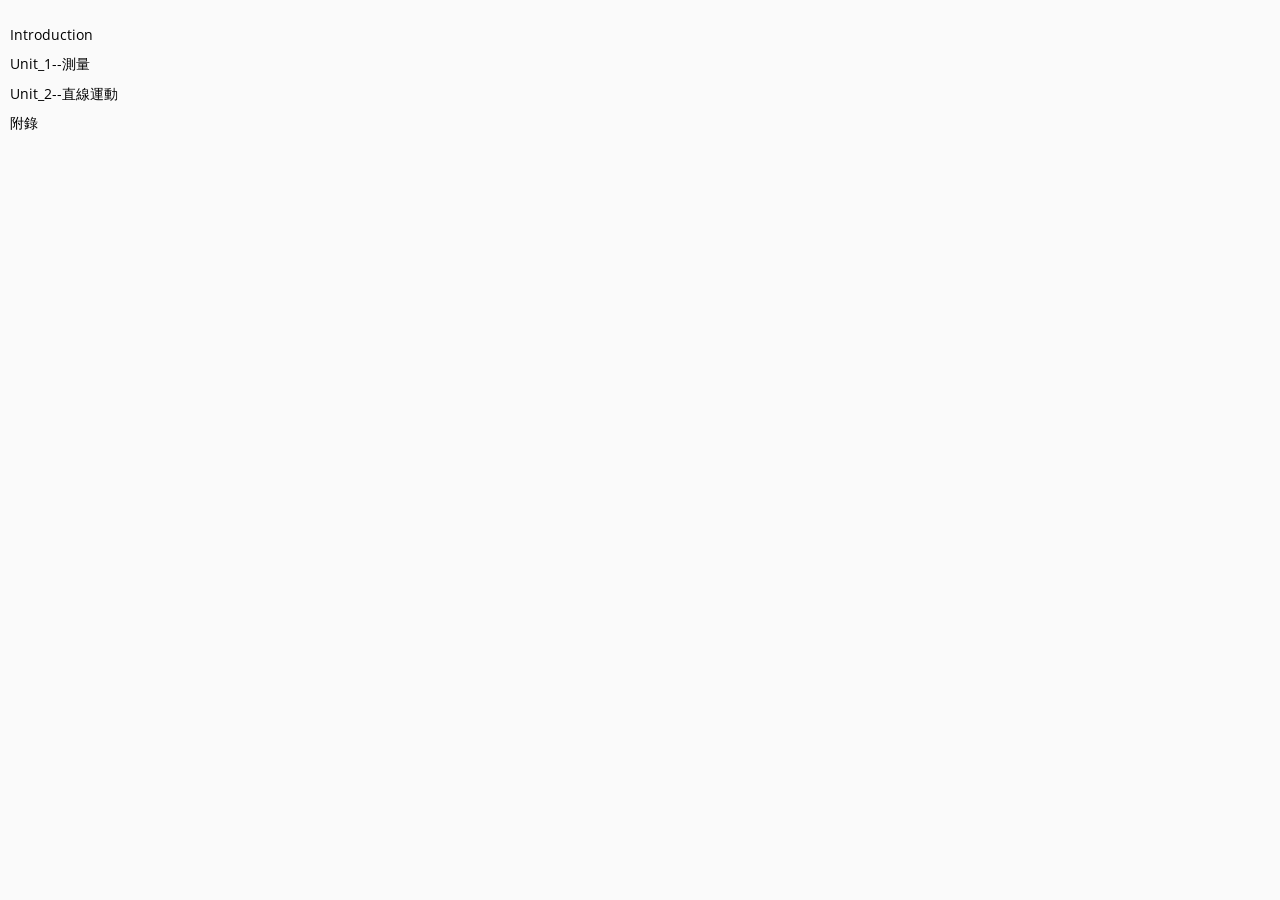
<file: toc.html>
<!DOCTYPE HTML>
<html lang="en" class="light" dir="ltr">
    <head>
        <!-- sidebar iframe generated using mdBook

        This is a frame, and not included directly in the page, to control the total size of the
        book. The TOC contains an entry for each page, so if each page includes a copy of the TOC,
        the total size of the page becomes O(n**2).

        The frame is only used as a fallback when JS is turned off. When it's on, the sidebar is
        instead added to the main page by `toc.js` instead. The JavaScript mode is better
        because, when running in a `file:///` URL, the iframed page would not be Same-Origin as
        the rest of the page, so the sidebar and the main page theme would fall out of sync.
        -->
        <meta charset="UTF-8">
        <meta name="robots" content="noindex">
        <!-- Custom HTML head -->
        <meta name="viewport" content="width=device-width, initial-scale=1">
        <meta name="theme-color" content="#ffffff">
        <link rel="stylesheet" href="css/variables.css">
        <link rel="stylesheet" href="css/general.css">
        <link rel="stylesheet" href="css/chrome.css">
        <link rel="stylesheet" href="css/print.css" media="print">
        <!-- Fonts -->
        <link rel="stylesheet" href="FontAwesome/css/font-awesome.css">
        <link rel="stylesheet" href="fonts/fonts.css">
        <!-- Custom theme stylesheets -->
        <link rel="stylesheet" href="theme/book.css">
    </head>
    <body class="sidebar-iframe-inner">
        <ol class="chapter"><li class="chapter-item expanded affix "><a href="Introduction.html" target="_parent">Introduction</a></li><li class="chapter-item expanded affix "><a href="Unit1.html" target="_parent">Unit_1--測量</a></li><li class="chapter-item expanded affix "><a href="Unit2.html" target="_parent">Unit_2--直線運動</a></li><li class="chapter-item expanded affix "><a href="Addendum.html" target="_parent">附錄</a></li></ol>
    </body>
</html>
</file>
<file: css/variables.css>
/* Globals */

:root {
    --sidebar-width: 300px;
    --sidebar-resize-indicator-width: 8px;
    --sidebar-resize-indicator-space: 2px;
    --page-padding: 15px;
    --content-max-width: 750px;
    --menu-bar-height: 50px;
    --mono-font: "Source Code Pro", Consolas, "Ubuntu Mono", Menlo, "DejaVu Sans Mono", monospace, monospace;
    --code-font-size: 0.875em; /* please adjust the ace font size accordingly in editor.js */
}

/* Themes */

.ayu {
    --bg: hsl(210, 25%, 8%);
    --fg: #c5c5c5;

    --sidebar-bg: #14191f;
    --sidebar-fg: #c8c9db;
    --sidebar-non-existant: #5c6773;
    --sidebar-active: #ffb454;
    --sidebar-spacer: #2d334f;

    --scrollbar: var(--sidebar-fg);

    --icons: #737480;
    --icons-hover: #b7b9cc;

    --links: #0096cf;

    --inline-code-color: #ffb454;

    --theme-popup-bg: #14191f;
    --theme-popup-border: #5c6773;
    --theme-hover: #191f26;

    --quote-bg: hsl(226, 15%, 17%);
    --quote-border: hsl(226, 15%, 22%);

    --warning-border: #ff8e00;

    --table-border-color: hsl(210, 25%, 13%);
    --table-header-bg: hsl(210, 25%, 28%);
    --table-alternate-bg: hsl(210, 25%, 11%);

    --searchbar-border-color: #848484;
    --searchbar-bg: #424242;
    --searchbar-fg: #fff;
    --searchbar-shadow-color: #d4c89f;
    --searchresults-header-fg: #666;
    --searchresults-border-color: #888;
    --searchresults-li-bg: #252932;
    --search-mark-bg: #e3b171;

    --color-scheme: dark;

    /* Same as `--icons` */
    --copy-button-filter: invert(45%) sepia(6%) saturate(621%) hue-rotate(198deg) brightness(99%) contrast(85%);
    /* Same as `--sidebar-active` */
    --copy-button-filter-hover: invert(68%) sepia(55%) saturate(531%) hue-rotate(341deg) brightness(104%) contrast(101%);

    --footnote-highlight: #2668a6;
}

.coal {
    --bg: hsl(200, 7%, 8%);
    --fg: #98a3ad;

    --sidebar-bg: #292c2f;
    --sidebar-fg: #a1adb8;
    --sidebar-non-existant: #505254;
    --sidebar-active: #3473ad;
    --sidebar-spacer: #393939;

    --scrollbar: var(--sidebar-fg);

    --icons: #43484d;
    --icons-hover: #b3c0cc;

    --links: #2b79a2;

    --inline-code-color: #c5c8c6;

    --theme-popup-bg: #141617;
    --theme-popup-border: #43484d;
    --theme-hover: #1f2124;

    --quote-bg: hsl(234, 21%, 18%);
    --quote-border: hsl(234, 21%, 23%);

    --warning-border: #ff8e00;

    --table-border-color: hsl(200, 7%, 13%);
    --table-header-bg: hsl(200, 7%, 28%);
    --table-alternate-bg: hsl(200, 7%, 11%);

    --searchbar-border-color: #aaa;
    --searchbar-bg: #b7b7b7;
    --searchbar-fg: #000;
    --searchbar-shadow-color: #aaa;
    --searchresults-header-fg: #666;
    --searchresults-border-color: #98a3ad;
    --searchresults-li-bg: #2b2b2f;
    --search-mark-bg: #355c7d;

    --color-scheme: dark;

    /* Same as `--icons` */
    --copy-button-filter: invert(26%) sepia(8%) saturate(575%) hue-rotate(169deg) brightness(87%) contrast(82%);
    /* Same as `--sidebar-active` */
    --copy-button-filter-hover: invert(36%) sepia(70%) saturate(503%) hue-rotate(167deg) brightness(98%) contrast(89%);

    --footnote-highlight: #4079ae;
}

.light, html:not(.js) {
    --bg: hsl(0, 0%, 100%);
    --fg: hsl(0, 0%, 0%);

    --sidebar-bg: #fafafa;
    --sidebar-fg: hsl(0, 0%, 0%);
    --sidebar-non-existant: #aaaaaa;
    --sidebar-active: #1f1fff;
    --sidebar-spacer: #f4f4f4;

    --scrollbar: #8F8F8F;

    --icons: #747474;
    --icons-hover: #000000;

    --links: #20609f;

    --inline-code-color: #301900;

    --theme-popup-bg: #fafafa;
    --theme-popup-border: #cccccc;
    --theme-hover: #e6e6e6;

    --quote-bg: hsl(197, 37%, 96%);
    --quote-border: hsl(197, 37%, 91%);

    --warning-border: #ff8e00;

    --table-border-color: hsl(0, 0%, 95%);
    --table-header-bg: hsl(0, 0%, 80%);
    --table-alternate-bg: hsl(0, 0%, 97%);

    --searchbar-border-color: #aaa;
    --searchbar-bg: #fafafa;
    --searchbar-fg: #000;
    --searchbar-shadow-color: #aaa;
    --searchresults-header-fg: #666;
    --searchresults-border-color: #888;
    --searchresults-li-bg: #e4f2fe;
    --search-mark-bg: #a2cff5;

    --color-scheme: light;

    /* Same as `--icons` */
    --copy-button-filter: invert(45.49%);
    /* Same as `--sidebar-active` */
    --copy-button-filter-hover: invert(14%) sepia(93%) saturate(4250%) hue-rotate(243deg) brightness(99%) contrast(130%);

    --footnote-highlight: #7e7eff;
}

.navy {
    --bg: hsl(226, 23%, 11%);
    --fg: #bcbdd0;

    --sidebar-bg: #282d3f;
    --sidebar-fg: #c8c9db;
    --sidebar-non-existant: #505274;
    --sidebar-active: #2b79a2;
    --sidebar-spacer: #2d334f;

    --scrollbar: var(--sidebar-fg);

    --icons: #737480;
    --icons-hover: #b7b9cc;

    --links: #2b79a2;

    --inline-code-color: #c5c8c6;

    --theme-popup-bg: #161923;
    --theme-popup-border: #737480;
    --theme-hover: #282e40;

    --quote-bg: hsl(226, 15%, 17%);
    --quote-border: hsl(226, 15%, 22%);

    --warning-border: #ff8e00;

    --table-border-color: hsl(226, 23%, 16%);
    --table-header-bg: hsl(226, 23%, 31%);
    --table-alternate-bg: hsl(226, 23%, 14%);

    --searchbar-border-color: #aaa;
    --searchbar-bg: #aeaec6;
    --searchbar-fg: #000;
    --searchbar-shadow-color: #aaa;
    --searchresults-header-fg: #5f5f71;
    --searchresults-border-color: #5c5c68;
    --searchresults-li-bg: #242430;
    --search-mark-bg: #a2cff5;

    --color-scheme: dark;

    /* Same as `--icons` */
    --copy-button-filter: invert(51%) sepia(10%) saturate(393%) hue-rotate(198deg) brightness(86%) contrast(87%);
    /* Same as `--sidebar-active` */
    --copy-button-filter-hover: invert(46%) sepia(20%) saturate(1537%) hue-rotate(156deg) brightness(85%) contrast(90%);

    --footnote-highlight: #4079ae;
}

.rust {
    --bg: hsl(60, 9%, 87%);
    --fg: #262625;

    --sidebar-bg: #3b2e2a;
    --sidebar-fg: #c8c9db;
    --sidebar-non-existant: #505254;
    --sidebar-active: #e69f67;
    --sidebar-spacer: #45373a;

    --scrollbar: var(--sidebar-fg);

    --icons: #737480;
    --icons-hover: #262625;

    --links: #2b79a2;

    --inline-code-color: #6e6b5e;

    --theme-popup-bg: #e1e1db;
    --theme-popup-border: #b38f6b;
    --theme-hover: #99908a;

    --quote-bg: hsl(60, 5%, 75%);
    --quote-border: hsl(60, 5%, 70%);

    --warning-border: #ff8e00;

    --table-border-color: hsl(60, 9%, 82%);
    --table-header-bg: #b3a497;
    --table-alternate-bg: hsl(60, 9%, 84%);

    --searchbar-border-color: #aaa;
    --searchbar-bg: #fafafa;
    --searchbar-fg: #000;
    --searchbar-shadow-color: #aaa;
    --searchresults-header-fg: #666;
    --searchresults-border-color: #888;
    --searchresults-li-bg: #dec2a2;
    --search-mark-bg: #e69f67;

    /* Same as `--icons` */
    --copy-button-filter: invert(51%) sepia(10%) saturate(393%) hue-rotate(198deg) brightness(86%) contrast(87%);
    /* Same as `--sidebar-active` */
    --copy-button-filter-hover: invert(77%) sepia(16%) saturate(1798%) hue-rotate(328deg) brightness(98%) contrast(83%);

    --footnote-highlight: #d3a17a;
}

@media (prefers-color-scheme: dark) {
    html:not(.js) {
        --bg: hsl(200, 7%, 8%);
        --fg: #98a3ad;

        --sidebar-bg: #292c2f;
        --sidebar-fg: #a1adb8;
        --sidebar-non-existant: #505254;
        --sidebar-active: #3473ad;
        --sidebar-spacer: #393939;

        --scrollbar: var(--sidebar-fg);

        --icons: #43484d;
        --icons-hover: #b3c0cc;

        --links: #2b79a2;

        --inline-code-color: #c5c8c6;

        --theme-popup-bg: #141617;
        --theme-popup-border: #43484d;
        --theme-hover: #1f2124;

        --quote-bg: hsl(234, 21%, 18%);
        --quote-border: hsl(234, 21%, 23%);

        --warning-border: #ff8e00;

        --table-border-color: hsl(200, 7%, 13%);
        --table-header-bg: hsl(200, 7%, 28%);
        --table-alternate-bg: hsl(200, 7%, 11%);

        --searchbar-border-color: #aaa;
        --searchbar-bg: #b7b7b7;
        --searchbar-fg: #000;
        --searchbar-shadow-color: #aaa;
        --searchresults-header-fg: #666;
        --searchresults-border-color: #98a3ad;
        --searchresults-li-bg: #2b2b2f;
        --search-mark-bg: #355c7d;

        --color-scheme: dark;

        /* Same as `--icons` */
        --copy-button-filter: invert(26%) sepia(8%) saturate(575%) hue-rotate(169deg) brightness(87%) contrast(82%);
        /* Same as `--sidebar-active` */
        --copy-button-filter-hover: invert(36%) sepia(70%) saturate(503%) hue-rotate(167deg) brightness(98%) contrast(89%);
    }
}
</file>
<file: css/general.css>
/* Base styles and content styles */

:root {
    /* Browser default font-size is 16px, this way 1 rem = 10px */
    font-size: 62.5%;
    color-scheme: var(--color-scheme);
}

html {
    font-family: "Open Sans", sans-serif;
    color: var(--fg);
    background-color: var(--bg);
    text-size-adjust: none;
    -webkit-text-size-adjust: none;
}

body {
    margin: 0;
    font-size: 1.6rem;
    overflow-x: hidden;
}

code {
    font-family: var(--mono-font) !important;
    font-size: var(--code-font-size);
    direction: ltr !important;
}

/* make long words/inline code not x overflow */
main {
    overflow-wrap: break-word;
}

/* make wide tables scroll if they overflow */
.table-wrapper {
    overflow-x: auto;
}

/* Don't change font size in headers. */
h1 code, h2 code, h3 code, h4 code, h5 code, h6 code {
    font-size: unset;
}

.left { float: left; }
.right { float: right; }
.boring { opacity: 0.6; }
.hide-boring .boring { display: none; }
.hidden { display: none !important; }

h2, h3 { margin-block-start: 2.5em; }
h4, h5 { margin-block-start: 2em; }

.header + .header h3,
.header + .header h4,
.header + .header h5 {
    margin-block-start: 1em;
}

h1:target::before,
h2:target::before,
h3:target::before,
h4:target::before,
h5:target::before,
h6:target::before {
    display: inline-block;
    content: "»";
    margin-inline-start: -30px;
    width: 30px;
}

/* This is broken on Safari as of version 14, but is fixed
   in Safari Technology Preview 117 which I think will be Safari 14.2.
   https://bugs.webkit.org/show_bug.cgi?id=218076
*/
:target {
    /* Safari does not support logical properties */
    scroll-margin-top: calc(var(--menu-bar-height) + 0.5em);
}

.page {
    outline: 0;
    padding: 0 var(--page-padding);
    margin-block-start: calc(0px - var(--menu-bar-height)); /* Compensate for the #menu-bar-hover-placeholder */
}
.page-wrapper {
    box-sizing: border-box;
    background-color: var(--bg);
}
.no-js .page-wrapper,
.js:not(.sidebar-resizing) .page-wrapper {
    transition: margin-left 0.3s ease, transform 0.3s ease; /* Animation: slide away */
}
[dir=rtl] .js:not(.sidebar-resizing) .page-wrapper {
    transition: margin-right 0.3s ease, transform 0.3s ease; /* Animation: slide away */
}

.content {
    overflow-y: auto;
    padding: 0 5px 50px 5px;
}
.content main {
    margin-inline-start: auto;
    margin-inline-end: auto;
    max-width: var(--content-max-width);
}
.content p { line-height: 1.45em; }
.content ol { line-height: 1.45em; }
.content ul { line-height: 1.45em; }
.content a { text-decoration: none; }
.content a:hover { text-decoration: underline; }
.content img, .content video { max-width: 100%; }
.content .header:link,
.content .header:visited {
    color: var(--fg);
}
.content .header:link,
.content .header:visited:hover {
    text-decoration: none;
}

table {
    margin: 0 auto;
    border-collapse: collapse;
}
table td {
    padding: 3px 20px;
    border: 1px var(--table-border-color) solid;
}
table thead {
    background: var(--table-header-bg);
}
table thead td {
    font-weight: 700;
    border: none;
}
table thead th {
    padding: 3px 20px;
}
table thead tr {
    border: 1px var(--table-header-bg) solid;
}
/* Alternate background colors for rows */
table tbody tr:nth-child(2n) {
    background: var(--table-alternate-bg);
}


blockquote {
    margin: 20px 0;
    padding: 0 20px;
    color: var(--fg);
    background-color: var(--quote-bg);
    border-block-start: .1em solid var(--quote-border);
    border-block-end: .1em solid var(--quote-border);
}

.warning {
    margin: 20px;
    padding: 0 20px;
    border-inline-start: 2px solid var(--warning-border);
}

.warning:before {
    position: absolute;
    width: 3rem;
    height: 3rem;
    margin-inline-start: calc(-1.5rem - 21px);
    content: "ⓘ";
    text-align: center;
    background-color: var(--bg);
    color: var(--warning-border);
    font-weight: bold;
    font-size: 2rem;
}

blockquote .warning:before {
    background-color: var(--quote-bg);
}

kbd {
    background-color: var(--table-border-color);
    border-radius: 4px;
    border: solid 1px var(--theme-popup-border);
    box-shadow: inset 0 -1px 0 var(--theme-hover);
    display: inline-block;
    font-size: var(--code-font-size);
    font-family: var(--mono-font);
    line-height: 10px;
    padding: 4px 5px;
    vertical-align: middle;
}

sup {
    /* Set the line-height for superscript and footnote references so that there
       isn't an awkward space appearing above lines that contain the footnote.

       See https://github.com/rust-lang/mdBook/pull/2443#discussion_r1813773583
       for an explanation.
    */
    line-height: 0;
}

.footnote-definition {
    font-size: 0.9em;
}
/* The default spacing for a list is a little too large. */
.footnote-definition ul,
.footnote-definition ol {
    padding-left: 20px;
}
.footnote-definition > li {
    /* Required to position the ::before target */
    position: relative;
}
.footnote-definition > li:target {
    scroll-margin-top: 50vh;
}
.footnote-reference:target {
    scroll-margin-top: 50vh;
}
/* Draws a border around the footnote (including the marker) when it is selected.
   TODO: If there are multiple linkbacks, highlight which one you just came
   from so you know which one to click.
*/
.footnote-definition > li:target::before {
    border: 2px solid var(--footnote-highlight);
    border-radius: 6px;
    position: absolute;
    top: -8px;
    right: -8px;
    bottom: -8px;
    left: -32px;
    pointer-events: none;
    content: "";
}
/* Pulses the footnote reference so you can quickly see where you left off reading.
   This could use some improvement.
*/
@media not (prefers-reduced-motion) {
    .footnote-reference:target  {
        animation: fn-highlight 0.8s;
        border-radius: 2px;
    }

    @keyframes fn-highlight {
        from {
            background-color: var(--footnote-highlight);
        }
    }
}

.tooltiptext {
    position: absolute;
    visibility: hidden;
    color: #fff;
    background-color: #333;
    transform: translateX(-50%); /* Center by moving tooltip 50% of its width left */
    left: -8px; /* Half of the width of the icon */
    top: -35px;
    font-size: 0.8em;
    text-align: center;
    border-radius: 6px;
    padding: 5px 8px;
    margin: 5px;
    z-index: 1000;
}
.tooltipped .tooltiptext {
    visibility: visible;
}

.chapter li.part-title {
    color: var(--sidebar-fg);
    margin: 5px 0px;
    font-weight: bold;
}

.result-no-output {
    font-style: italic;
}
</file>
<file: css/chrome.css>
/* CSS for UI elements (a.k.a. chrome) */

html {
    scrollbar-color: var(--scrollbar) var(--bg);
}
#searchresults a,
.content a:link,
a:visited,
a > .hljs {
    color: var(--links);
}

/*
    body-container is necessary because mobile browsers don't seem to like
    overflow-x on the body tag when there is a <meta name="viewport"> tag.
*/
#body-container {
    /*
        This is used when the sidebar pushes the body content off the side of
        the screen on small screens. Without it, dragging on mobile Safari
        will want to reposition the viewport in a weird way.
    */
    overflow-x: clip;
}

/* Menu Bar */

#menu-bar,
#menu-bar-hover-placeholder {
    z-index: 101;
    margin: auto calc(0px - var(--page-padding));
}
#menu-bar {
    position: relative;
    display: flex;
    flex-wrap: wrap;
    background-color: var(--bg);
    border-block-end-color: var(--bg);
    border-block-end-width: 1px;
    border-block-end-style: solid;
}
#menu-bar.sticky,
#menu-bar-hover-placeholder:hover + #menu-bar,
#menu-bar:hover,
html.sidebar-visible #menu-bar {
    position: -webkit-sticky;
    position: sticky;
    top: 0 !important;
}
#menu-bar-hover-placeholder {
    position: sticky;
    position: -webkit-sticky;
    top: 0;
    height: var(--menu-bar-height);
}
#menu-bar.bordered {
    border-block-end-color: var(--table-border-color);
}
#menu-bar i, #menu-bar .icon-button {
    position: relative;
    padding: 0 8px;
    z-index: 10;
    line-height: var(--menu-bar-height);
    cursor: pointer;
    transition: color 0.5s;
}
@media only screen and (max-width: 420px) {
    #menu-bar i, #menu-bar .icon-button {
        padding: 0 5px;
    }
}

.icon-button {
    border: none;
    background: none;
    padding: 0;
    color: inherit;
}
.icon-button i {
    margin: 0;
}

.right-buttons {
    margin: 0 15px;
}
.right-buttons a {
    text-decoration: none;
}

.left-buttons {
    display: flex;
    margin: 0 5px;
}
html:not(.js) .left-buttons button {
    display: none;
}

.menu-title {
    display: inline-block;
    font-weight: 200;
    font-size: 2.4rem;
    line-height: var(--menu-bar-height);
    text-align: center;
    margin: 0;
    flex: 1;
    white-space: nowrap;
    overflow: hidden;
    text-overflow: ellipsis;
}
.menu-title {
    cursor: pointer;
}

.menu-bar,
.menu-bar:visited,
.nav-chapters,
.nav-chapters:visited,
.mobile-nav-chapters,
.mobile-nav-chapters:visited,
.menu-bar .icon-button,
.menu-bar a i {
    color: var(--icons);
}

.menu-bar i:hover,
.menu-bar .icon-button:hover,
.nav-chapters:hover,
.mobile-nav-chapters i:hover {
    color: var(--icons-hover);
}

/* Nav Icons */

.nav-chapters {
    font-size: 2.5em;
    text-align: center;
    text-decoration: none;

    position: fixed;
    top: 0;
    bottom: 0;
    margin: 0;
    max-width: 150px;
    min-width: 90px;

    display: flex;
    justify-content: center;
    align-content: center;
    flex-direction: column;

    transition: color 0.5s, background-color 0.5s;
}

.nav-chapters:hover {
    text-decoration: none;
    background-color: var(--theme-hover);
    transition: background-color 0.15s, color 0.15s;
}

.nav-wrapper {
    margin-block-start: 50px;
    display: none;
}

.mobile-nav-chapters {
    font-size: 2.5em;
    text-align: center;
    text-decoration: none;
    width: 90px;
    border-radius: 5px;
    background-color: var(--sidebar-bg);
}

/* Only Firefox supports flow-relative values */
.previous { float: left; }
[dir=rtl] .previous { float: right; }

/* Only Firefox supports flow-relative values */
.next {
    float: right;
    right: var(--page-padding);
}
[dir=rtl] .next {
    float: left;
    right: unset;
    left: var(--page-padding);
}

/* Use the correct buttons for RTL layouts*/
[dir=rtl] .previous i.fa-angle-left:before {content:"\f105";}
[dir=rtl] .next i.fa-angle-right:before { content:"\f104"; }

@media only screen and (max-width: 1080px) {
    .nav-wide-wrapper { display: none; }
    .nav-wrapper { display: block; }
}

/* sidebar-visible */
@media only screen and (max-width: 1380px) {
    #sidebar-toggle-anchor:checked ~ .page-wrapper .nav-wide-wrapper { display: none; }
    #sidebar-toggle-anchor:checked ~ .page-wrapper .nav-wrapper { display: block; }
}

/* Inline code */

:not(pre) > .hljs {
    display: inline;
    padding: 0.1em 0.3em;
    border-radius: 3px;
}

:not(pre):not(a) > .hljs {
    color: var(--inline-code-color);
    overflow-x: initial;
}

a:hover > .hljs {
    text-decoration: underline;
}

pre {
    position: relative;
}
pre > .buttons {
    position: absolute;
    z-index: 100;
    right: 0px;
    top: 2px;
    margin: 0px;
    padding: 2px 0px;

    color: var(--sidebar-fg);
    cursor: pointer;
    visibility: hidden;
    opacity: 0;
    transition: visibility 0.1s linear, opacity 0.1s linear;
}
pre:hover > .buttons {
    visibility: visible;
    opacity: 1
}
pre > .buttons :hover {
    color: var(--sidebar-active);
    border-color: var(--icons-hover);
    background-color: var(--theme-hover);
}
pre > .buttons i {
    margin-inline-start: 8px;
}
pre > .buttons button {
    cursor: inherit;
    margin: 0px 5px;
    padding: 4px 4px 3px 5px;
    font-size: 23px;

    border-style: solid;
    border-width: 1px;
    border-radius: 4px;
    border-color: var(--icons);
    background-color: var(--theme-popup-bg);
    transition: 100ms;
    transition-property: color,border-color,background-color;
    color: var(--icons);
}

pre > .buttons button.clip-button {
    padding: 2px 4px 0px 6px;
}
pre > .buttons button.clip-button::before {
    /* clipboard image from octicons (https://github.com/primer/octicons/tree/v2.0.0) MIT license
     */
    content: url('data:image/svg+xml,<svg width="21" height="20" viewBox="0 0 24 25" \
xmlns="http://www.w3.org/2000/svg" aria-label="Copy to clipboard">\
<path d="M18 20h2v3c0 1-1 2-2 2H2c-.998 0-2-1-2-2V5c0-.911.755-1.667 1.667-1.667h5A3.323 3.323 0 \
0110 0a3.323 3.323 0 013.333 3.333h5C19.245 3.333 20 4.09 20 5v8.333h-2V9H2v14h16v-3zM3 \
7h14c0-.911-.793-1.667-1.75-1.667H13.5c-.957 0-1.75-.755-1.75-1.666C11.75 2.755 10.957 2 10 \
2s-1.75.755-1.75 1.667c0 .911-.793 1.666-1.75 1.666H4.75C3.793 5.333 3 6.09 3 7z"/>\
<path d="M4 19h6v2H4zM12 11H4v2h8zM4 17h4v-2H4zM15 15v-3l-4.5 4.5L15 21v-3l8.027-.032L23 15z"/>\
</svg>');
    filter: var(--copy-button-filter);
}
pre > .buttons button.clip-button:hover::before {
    filter: var(--copy-button-filter-hover);
}

@media (pointer: coarse) {
    pre > .buttons button {
        /* On mobile, make it easier to tap buttons. */
        padding: 0.3rem 1rem;
    }

    .sidebar-resize-indicator {
        /* Hide resize indicator on devices with limited accuracy */
        display: none;
    }
}
pre > code {
    display: block;
    padding: 1rem;
}

/* FIXME: ACE editors overlap their buttons because ACE does absolute
   positioning within the code block which breaks padding. The only solution I
   can think of is to move the padding to the outer pre tag (or insert a div
   wrapper), but that would require fixing a whole bunch of CSS rules.
*/
.hljs.ace_editor {
  padding: 0rem 0rem;
}

pre > .result {
    margin-block-start: 10px;
}

/* Search */

#searchresults a {
    text-decoration: none;
}

mark {
    border-radius: 2px;
    padding-block-start: 0;
    padding-block-end: 1px;
    padding-inline-start: 3px;
    padding-inline-end: 3px;
    margin-block-start: 0;
    margin-block-end: -1px;
    margin-inline-start: -3px;
    margin-inline-end: -3px;
    background-color: var(--search-mark-bg);
    transition: background-color 300ms linear;
    cursor: pointer;
}

mark.fade-out {
    background-color: rgba(0,0,0,0) !important;
    cursor: auto;
}

.searchbar-outer {
    margin-inline-start: auto;
    margin-inline-end: auto;
    max-width: var(--content-max-width);
}

#searchbar {
    width: 100%;
    margin-block-start: 5px;
    margin-block-end: 0;
    margin-inline-start: auto;
    margin-inline-end: auto;
    padding: 10px 16px;
    transition: box-shadow 300ms ease-in-out;
    border: 1px solid var(--searchbar-border-color);
    border-radius: 3px;
    background-color: var(--searchbar-bg);
    color: var(--searchbar-fg);
}
#searchbar:focus,
#searchbar.active {
    box-shadow: 0 0 3px var(--searchbar-shadow-color);
}

.searchresults-header {
    font-weight: bold;
    font-size: 1em;
    padding-block-start: 18px;
    padding-block-end: 0;
    padding-inline-start: 5px;
    padding-inline-end: 0;
    color: var(--searchresults-header-fg);
}

.searchresults-outer {
    margin-inline-start: auto;
    margin-inline-end: auto;
    max-width: var(--content-max-width);
    border-block-end: 1px dashed var(--searchresults-border-color);
}

ul#searchresults {
    list-style: none;
    padding-inline-start: 20px;
}
ul#searchresults li {
    margin: 10px 0px;
    padding: 2px;
    border-radius: 2px;
}
ul#searchresults li.focus {
    background-color: var(--searchresults-li-bg);
}
ul#searchresults span.teaser {
    display: block;
    clear: both;
    margin-block-start: 5px;
    margin-block-end: 0;
    margin-inline-start: 20px;
    margin-inline-end: 0;
    font-size: 0.8em;
}
ul#searchresults span.teaser em {
    font-weight: bold;
    font-style: normal;
}

/* Sidebar */

.sidebar {
    position: fixed;
    left: 0;
    top: 0;
    bottom: 0;
    width: var(--sidebar-width);
    font-size: 0.875em;
    box-sizing: border-box;
    -webkit-overflow-scrolling: touch;
    overscroll-behavior-y: contain;
    background-color: var(--sidebar-bg);
    color: var(--sidebar-fg);
}
.sidebar-iframe-inner {
    --padding: 10px;

    background-color: var(--sidebar-bg);
    padding: var(--padding);
    margin: 0;
    font-size: 1.4rem;
    color: var(--sidebar-fg);
    min-height: calc(100vh - var(--padding) * 2);
}
.sidebar-iframe-outer {
    border: none;
    height: 100%;
    position: absolute;
    top: 0;
    bottom: 0;
    left: 0;
    right: 0;
}
[dir=rtl] .sidebar { left: unset; right: 0; }
.sidebar-resizing {
    -moz-user-select: none;
    -webkit-user-select: none;
    -ms-user-select: none;
    user-select: none;
}
html:not(.sidebar-resizing) .sidebar {
    transition: transform 0.3s; /* Animation: slide away */
}
.sidebar code {
    line-height: 2em;
}
.sidebar .sidebar-scrollbox {
    overflow-y: auto;
    position: absolute;
    top: 0;
    bottom: 0;
    left: 0;
    right: 0;
    padding: 10px 10px;
}
.sidebar .sidebar-resize-handle {
    position: absolute;
    cursor: col-resize;
    width: 0;
    right: calc(var(--sidebar-resize-indicator-width) * -1);
    top: 0;
    bottom: 0;
    display: flex;
    align-items: center;
}

.sidebar-resize-handle .sidebar-resize-indicator {
    width: 100%;
    height: 12px;
    background-color: var(--icons);
    margin-inline-start: var(--sidebar-resize-indicator-space);
}

[dir=rtl] .sidebar .sidebar-resize-handle {
    left: calc(var(--sidebar-resize-indicator-width) * -1);
    right: unset;
}
.js .sidebar .sidebar-resize-handle {
    cursor: col-resize;
    width: calc(var(--sidebar-resize-indicator-width) - var(--sidebar-resize-indicator-space));
}
/* sidebar-hidden */
#sidebar-toggle-anchor:not(:checked) ~ .sidebar {
    transform: translateX(calc(0px - var(--sidebar-width) - var(--sidebar-resize-indicator-width)));
    z-index: -1;
}
[dir=rtl] #sidebar-toggle-anchor:not(:checked) ~ .sidebar {
    transform: translateX(calc(var(--sidebar-width) + var(--sidebar-resize-indicator-width)));
}
.sidebar::-webkit-scrollbar {
    background: var(--sidebar-bg);
}
.sidebar::-webkit-scrollbar-thumb {
    background: var(--scrollbar);
}

/* sidebar-visible */
#sidebar-toggle-anchor:checked ~ .page-wrapper {
    transform: translateX(calc(var(--sidebar-width) + var(--sidebar-resize-indicator-width)));
}
[dir=rtl] #sidebar-toggle-anchor:checked ~ .page-wrapper {
    transform: translateX(calc(0px - var(--sidebar-width) - var(--sidebar-resize-indicator-width)));
}
@media only screen and (min-width: 620px) {
    #sidebar-toggle-anchor:checked ~ .page-wrapper {
        transform: none;
        margin-inline-start: calc(var(--sidebar-width) + var(--sidebar-resize-indicator-width));
    }
    [dir=rtl] #sidebar-toggle-anchor:checked ~ .page-wrapper {
        transform: none;
    }
}

.chapter {
    list-style: none outside none;
    padding-inline-start: 0;
    line-height: 2.2em;
}

.chapter ol {
    width: 100%;
}

.chapter li {
    display: flex;
    color: var(--sidebar-non-existant);
}
.chapter li a {
    display: block;
    padding: 0;
    text-decoration: none;
    color: var(--sidebar-fg);
}

.chapter li a:hover {
    color: var(--sidebar-active);
}

.chapter li a.active {
    color: var(--sidebar-active);
}

.chapter li > a.toggle {
    cursor: pointer;
    display: block;
    margin-inline-start: auto;
    padding: 0 10px;
    user-select: none;
    opacity: 0.68;
}

.chapter li > a.toggle div {
    transition: transform 0.5s;
}

/* collapse the section */
.chapter li:not(.expanded) + li > ol {
    display: none;
}

.chapter li.chapter-item {
    line-height: 1.5em;
    margin-block-start: 0.6em;
}

.chapter li.expanded > a.toggle div {
    transform: rotate(90deg);
}

.spacer {
    width: 100%;
    height: 3px;
    margin: 5px 0px;
}
.chapter .spacer {
    background-color: var(--sidebar-spacer);
}

@media (-moz-touch-enabled: 1), (pointer: coarse) {
    .chapter li a { padding: 5px 0; }
    .spacer { margin: 10px 0; }
}

.section {
    list-style: none outside none;
    padding-inline-start: 20px;
    line-height: 1.9em;
}

/* Theme Menu Popup */

.theme-popup {
    position: absolute;
    left: 10px;
    top: var(--menu-bar-height);
    z-index: 1000;
    border-radius: 4px;
    font-size: 0.7em;
    color: var(--fg);
    background: var(--theme-popup-bg);
    border: 1px solid var(--theme-popup-border);
    margin: 0;
    padding: 0;
    list-style: none;
    display: none;
    /* Don't let the children's background extend past the rounded corners. */
    overflow: hidden;
}
[dir=rtl] .theme-popup { left: unset;  right: 10px; }
.theme-popup .default {
    color: var(--icons);
}
.theme-popup .theme {
    width: 100%;
    border: 0;
    margin: 0;
    padding: 2px 20px;
    line-height: 25px;
    white-space: nowrap;
    text-align: start;
    cursor: pointer;
    color: inherit;
    background: inherit;
    font-size: inherit;
}
.theme-popup .theme:hover {
    background-color: var(--theme-hover);
}

.theme-selected::before {
    display: inline-block;
    content: "✓";
    margin-inline-start: -14px;
    width: 14px;
}
</file>
<file: css/print.css>
#sidebar,
#menu-bar,
.nav-chapters,
.mobile-nav-chapters {
    display: none;
}

#page-wrapper.page-wrapper {
    transform: none !important;
    margin-inline-start: 0px;
    overflow-y: initial;
}

#content {
    max-width: none;
    margin: 0;
    padding: 0;
}

.page {
    overflow-y: initial;
}

code {
    direction: ltr !important;
}

pre > .buttons {
    z-index: 2;
}

a, a:visited, a:active, a:hover {
    color: #4183c4;
    text-decoration: none;
}

h1, h2, h3, h4, h5, h6 {
    page-break-inside: avoid;
    page-break-after: avoid;
}

pre, code {
    page-break-inside: avoid;
    white-space: pre-wrap;
}

.fa {
    display: none !important;
}
</file>
<file: fonts/fonts.css>
/* Open Sans is licensed under the Apache License, Version 2.0. See http://www.apache.org/licenses/LICENSE-2.0 */
/* Source Code Pro is under the Open Font License. See https://scripts.sil.org/cms/scripts/page.php?site_id=nrsi&id=OFL */

/* open-sans-300 - latin_vietnamese_latin-ext_greek-ext_greek_cyrillic-ext_cyrillic */
@font-face {
  font-family: 'Open Sans';
  font-style: normal;
  font-weight: 300;
  src: local('Open Sans Light'), local('OpenSans-Light'),
       url('../fonts/open-sans-v17-all-charsets-300.woff2') format('woff2');
}

/* open-sans-300italic - latin_vietnamese_latin-ext_greek-ext_greek_cyrillic-ext_cyrillic */
@font-face {
  font-family: 'Open Sans';
  font-style: italic;
  font-weight: 300;
  src: local('Open Sans Light Italic'), local('OpenSans-LightItalic'),
       url('../fonts/open-sans-v17-all-charsets-300italic.woff2') format('woff2');
}

/* open-sans-regular - latin_vietnamese_latin-ext_greek-ext_greek_cyrillic-ext_cyrillic */
@font-face {
  font-family: 'Open Sans';
  font-style: normal;
  font-weight: 400;
  src: local('Open Sans Regular'), local('OpenSans-Regular'),
       url('../fonts/open-sans-v17-all-charsets-regular.woff2') format('woff2');
}

/* open-sans-italic - latin_vietnamese_latin-ext_greek-ext_greek_cyrillic-ext_cyrillic */
@font-face {
  font-family: 'Open Sans';
  font-style: italic;
  font-weight: 400;
  src: local('Open Sans Italic'), local('OpenSans-Italic'),
       url('../fonts/open-sans-v17-all-charsets-italic.woff2') format('woff2');
}

/* open-sans-600 - latin_vietnamese_latin-ext_greek-ext_greek_cyrillic-ext_cyrillic */
@font-face {
  font-family: 'Open Sans';
  font-style: normal;
  font-weight: 600;
  src: local('Open Sans SemiBold'), local('OpenSans-SemiBold'),
       url('../fonts/open-sans-v17-all-charsets-600.woff2') format('woff2');
}

/* open-sans-600italic - latin_vietnamese_latin-ext_greek-ext_greek_cyrillic-ext_cyrillic */
@font-face {
  font-family: 'Open Sans';
  font-style: italic;
  font-weight: 600;
  src: local('Open Sans SemiBold Italic'), local('OpenSans-SemiBoldItalic'),
       url('../fonts/open-sans-v17-all-charsets-600italic.woff2') format('woff2');
}

/* open-sans-700 - latin_vietnamese_latin-ext_greek-ext_greek_cyrillic-ext_cyrillic */
@font-face {
  font-family: 'Open Sans';
  font-style: normal;
  font-weight: 700;
  src: local('Open Sans Bold'), local('OpenSans-Bold'),
       url('../fonts/open-sans-v17-all-charsets-700.woff2') format('woff2');
}

/* open-sans-700italic - latin_vietnamese_latin-ext_greek-ext_greek_cyrillic-ext_cyrillic */
@font-face {
  font-family: 'Open Sans';
  font-style: italic;
  font-weight: 700;
  src: local('Open Sans Bold Italic'), local('OpenSans-BoldItalic'),
       url('../fonts/open-sans-v17-all-charsets-700italic.woff2') format('woff2');
}

/* open-sans-800 - latin_vietnamese_latin-ext_greek-ext_greek_cyrillic-ext_cyrillic */
@font-face {
  font-family: 'Open Sans';
  font-style: normal;
  font-weight: 800;
  src: local('Open Sans ExtraBold'), local('OpenSans-ExtraBold'),
       url('../fonts/open-sans-v17-all-charsets-800.woff2') format('woff2');
}

/* open-sans-800italic - latin_vietnamese_latin-ext_greek-ext_greek_cyrillic-ext_cyrillic */
@font-face {
  font-family: 'Open Sans';
  font-style: italic;
  font-weight: 800;
  src: local('Open Sans ExtraBold Italic'), local('OpenSans-ExtraBoldItalic'),
       url('../fonts/open-sans-v17-all-charsets-800italic.woff2') format('woff2');
}

/* source-code-pro-500 - latin_vietnamese_latin-ext_greek_cyrillic-ext_cyrillic */
@font-face {
  font-family: 'Source Code Pro';
  font-style: normal;
  font-weight: 500;
  src: url('../fonts/source-code-pro-v11-all-charsets-500.woff2') format('woff2');
}
</file>
<file: theme/book.css>
/* highlight color */

.hl_yel{
    color: #E9CD4C;  /*刈安 Kariyasu*/
}

.hl_red{
    color: #CB1B45;  /*紅 Kurenai*/
}


/* comment pencil */

.cp_blu{
    color: #58B2DC;  /*空 Sora*/
}

.cp_ind{
    color: #005CAF;  /*琉璃 Ruri*/
}


/*url*/

.url{
    color: #86A697;  /*錆青磁 Sabiseiji*/
}


/*emoji*/

.emoji {
    font-size: 1em;
    vertical-align: middle;
}
</file>
